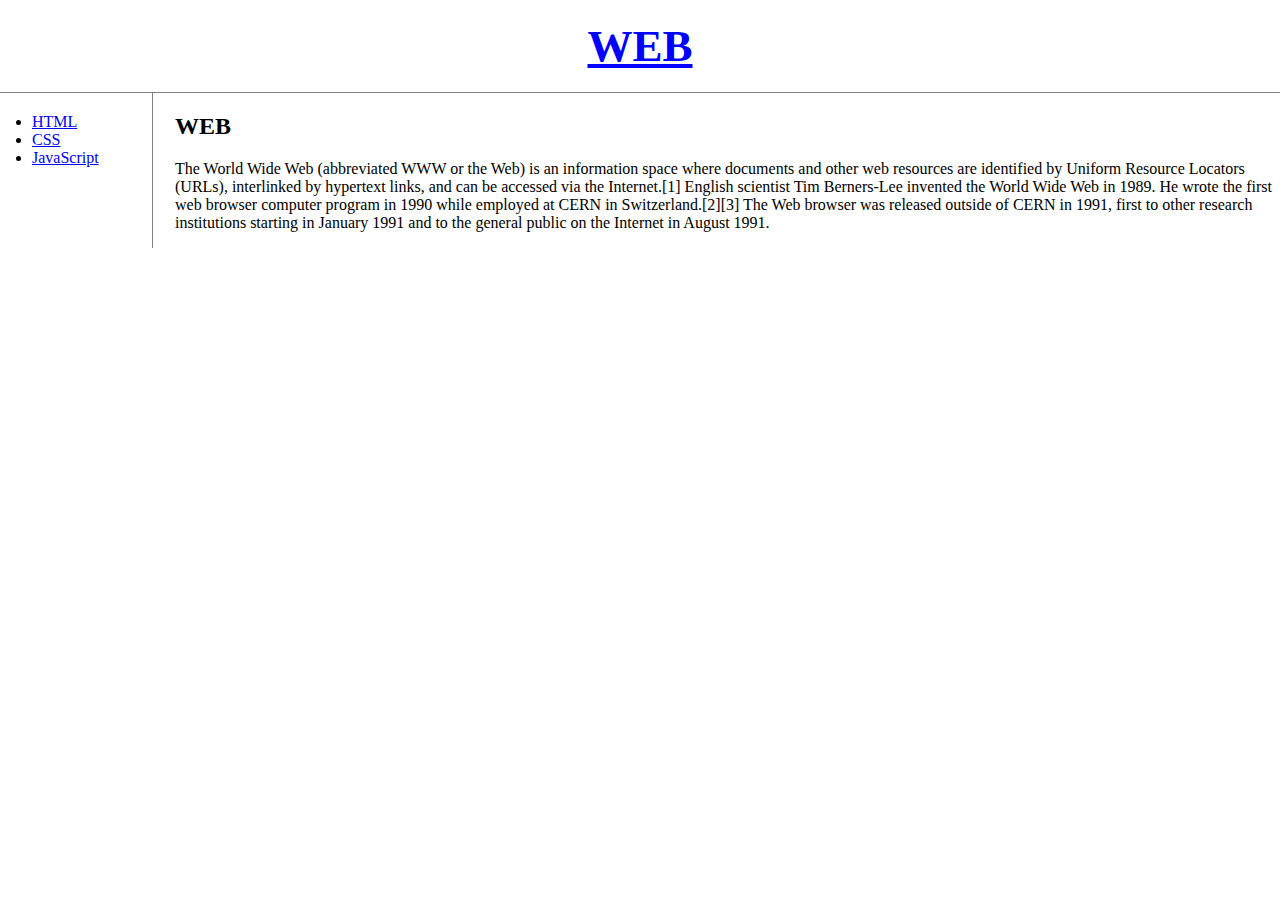
<file: index.html>
<!doctype html>
<html>
<head>
  <title>WEB1 - Welcome</title>
  <meta charset="utf-8">
  <link rel="stylesheet" href="style.css">
</head>
<body>
  <h1><a href="index.html">WEB</a></h1>
  <div id="grid">
    <ul>
      <li><a href="1.html">HTML</a></li>
      <li><a href="2.html">CSS</a></li>
      <li><a href="3.html">JavaScript</a></li>
    </ul>
    <div id="article">
      <h2>WEB</h2>
      <p>The World Wide Web (abbreviated WWW or the Web) is an information space where documents and other web resources are identified by Uniform Resource Locators (URLs), interlinked by hypertext links, and can be accessed via the Internet.[1] English scientist Tim Berners-Lee invented the World Wide Web in 1989. He wrote the first web browser computer program in 1990 while employed at CERN in Switzerland.[2][3] The Web browser was released outside of CERN in 1991, first to other research institutions starting in January 1991 and to the general public on the Internet in August 1991.
      </p>
    </div>
  </div>
</body>
</html>
</file>
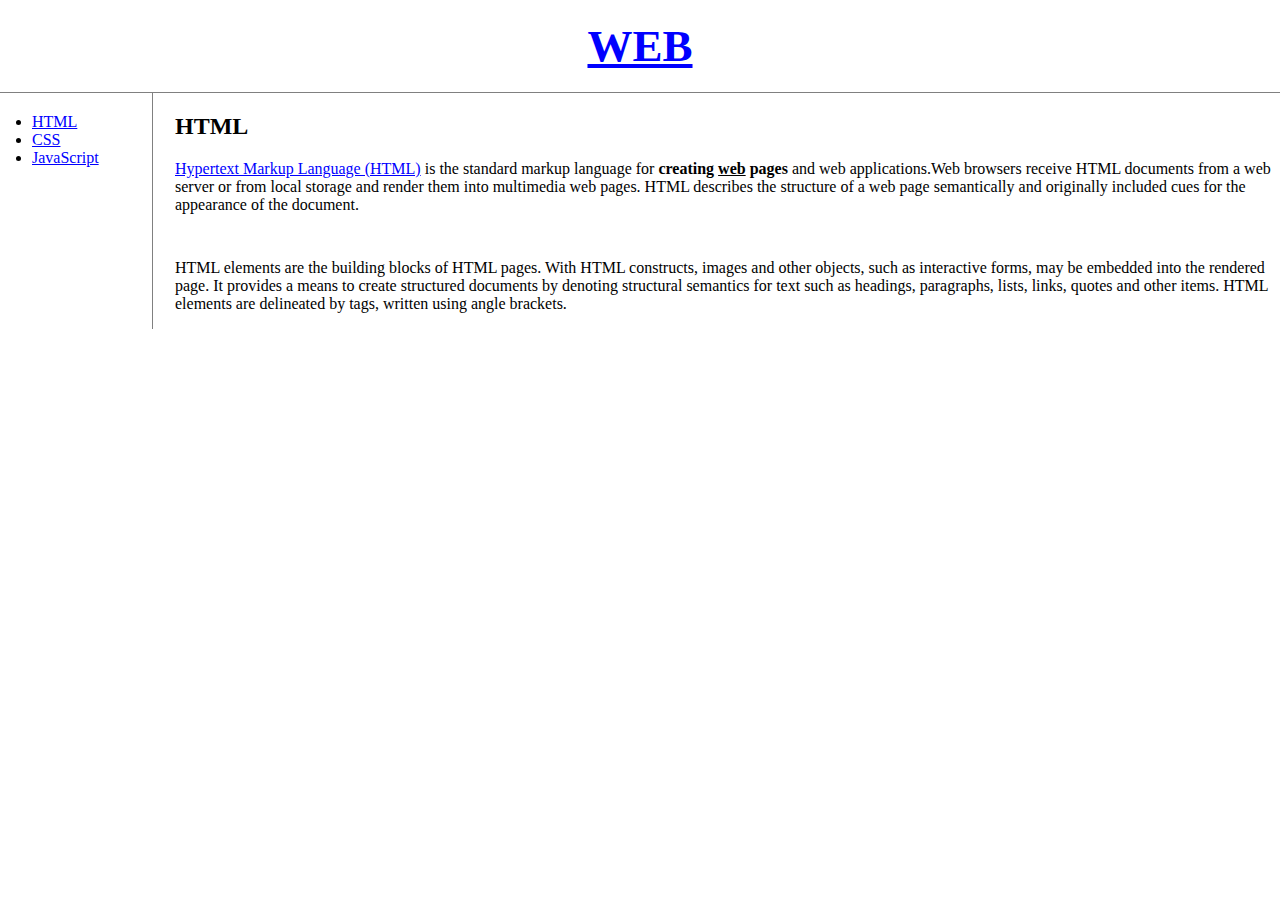
<file: 1.html>
<!doctype html>
<html>
<head>
  <title>WEB1 - html</title>
  <meta charset="utf-8">
  <link rel="stylesheet" href="style.css">
</head>
<body>
  <h1><a href="index.html">WEB</a></h1>
  <div id="grid">
    <ul>
      <li><a href="1.html">HTML</a></li>
      <li><a href="2.html">CSS</a></li>
      <li><a href="3.html">JavaScript</a></li>
    </ul>
    <div id="article">
      <h2>HTML</h2>
      <p><a href="https://www.w3.org/TR/html5/" target="_blank" title="html5 speicification">Hypertext Markup Language (HTML)</a> is the standard markup language for <strong>creating <u>web</u> pages</strong> and web applications.Web browsers receive HTML documents from a web server or from local storage and render them into multimedia web pages. HTML describes the structure of a web page semantically and originally included cues for the appearance of the document.
      </p><p style="margin-top:45px;">HTML elements are the building blocks of HTML pages. With HTML constructs, images and other objects, such as interactive forms, may be embedded into the rendered page. It provides a means to create structured documents by denoting structural semantics for text such as headings, paragraphs, lists, links, quotes and other items. HTML elements are delineated by tags, written using angle brackets.
      </p>
    </div>
  </div>
</body>
</html>
</file>
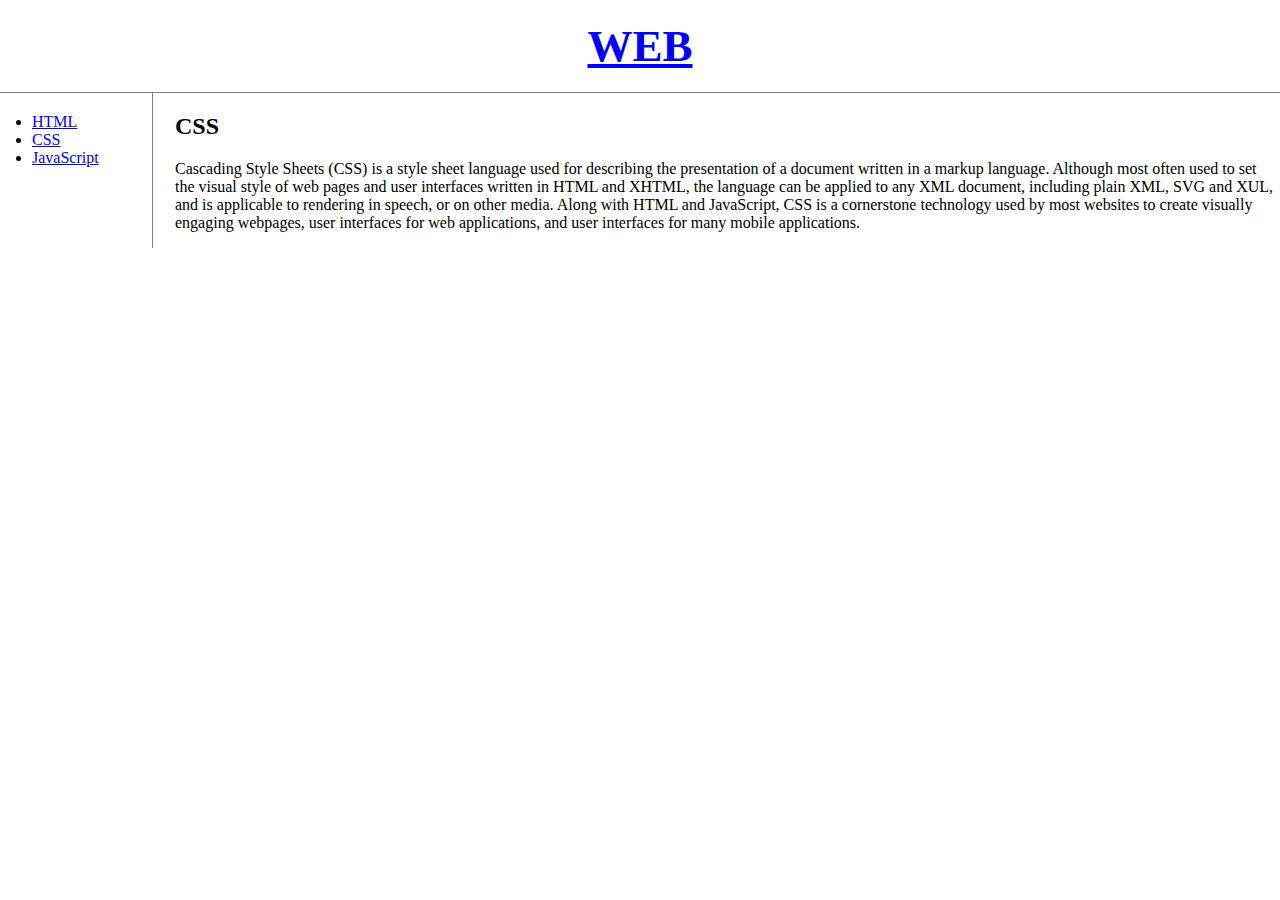
<file: 2.html>
<!doctype html>
<html>
<head>
  <title>WEB1 - CSS</title>
  <meta charset="utf-8">
  <link rel="stylesheet" href="style.css">
</head>
<body>
  <h1><a href="index.html">WEB</a></h1>
  <div id="grid">
    <ul>
      <li><a href="1.html">HTML</a></li>
      <li><a href="2.html">CSS</a></li>
      <li><a href="3.html">JavaScript</a></li>
    </ul>
    <div id="article">
      <h2>CSS</h2>
      <p>
        Cascading Style Sheets (CSS) is a style sheet language used for describing the presentation of a document written in a markup language. Although most often used to set the visual style of web pages and user interfaces written in HTML and XHTML, the language can be applied to any XML document, including plain XML, SVG and XUL, and is applicable to rendering in speech, or on other media. Along with HTML and JavaScript, CSS is a cornerstone technology used by most websites to create visually engaging webpages, user interfaces for web applications, and user interfaces for many mobile applications.
      </p>
    </div>
  </div>
</body>
</html>
</file>
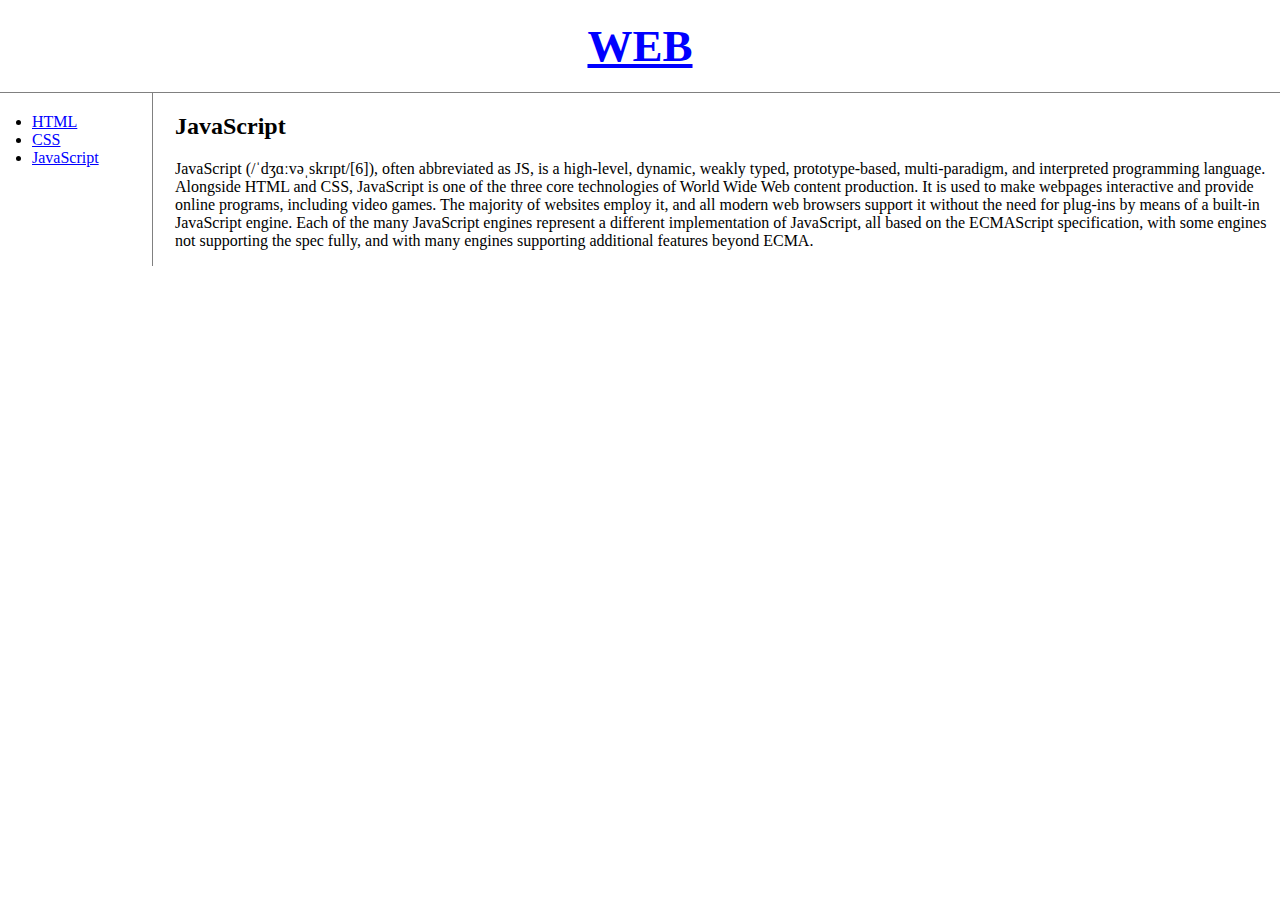
<file: 3.html>
<!doctype html>
<html>
<head>
  <title>WEB1 - JavaScript</title>
  <meta charset="utf-8">
  <link rel="stylesheet" href="style.css">
</head>
<body>
  <h1><a href="index.html">WEB</a></h1>
  <div id="grid">
    <ul>
      <li><a href="1.html">HTML</a></li>
      <li><a href="2.html">CSS</a></li>
      <li><a href="3.html">JavaScript</a></li>
    </ul>
    <div id="article">
      <h2>JavaScript</h2>
      <p>
        JavaScript (/ˈdʒɑːvəˌskrɪpt/[6]), often abbreviated as JS, is a high-level, dynamic, weakly typed, prototype-based, multi-paradigm, and interpreted programming language. Alongside HTML and CSS, JavaScript is one of the three core technologies of World Wide Web content production. It is used to make webpages interactive and provide online programs, including video games. The majority of websites employ it, and all modern web browsers support it without the need for plug-ins by means of a built-in JavaScript engine. Each of the many JavaScript engines represent a different implementation of JavaScript, all based on the ECMAScript specification, with some engines not supporting the spec fully, and with many engines supporting additional features beyond ECMA.
      </p>
    </div>
  </div>
</body>
</html>
</file>
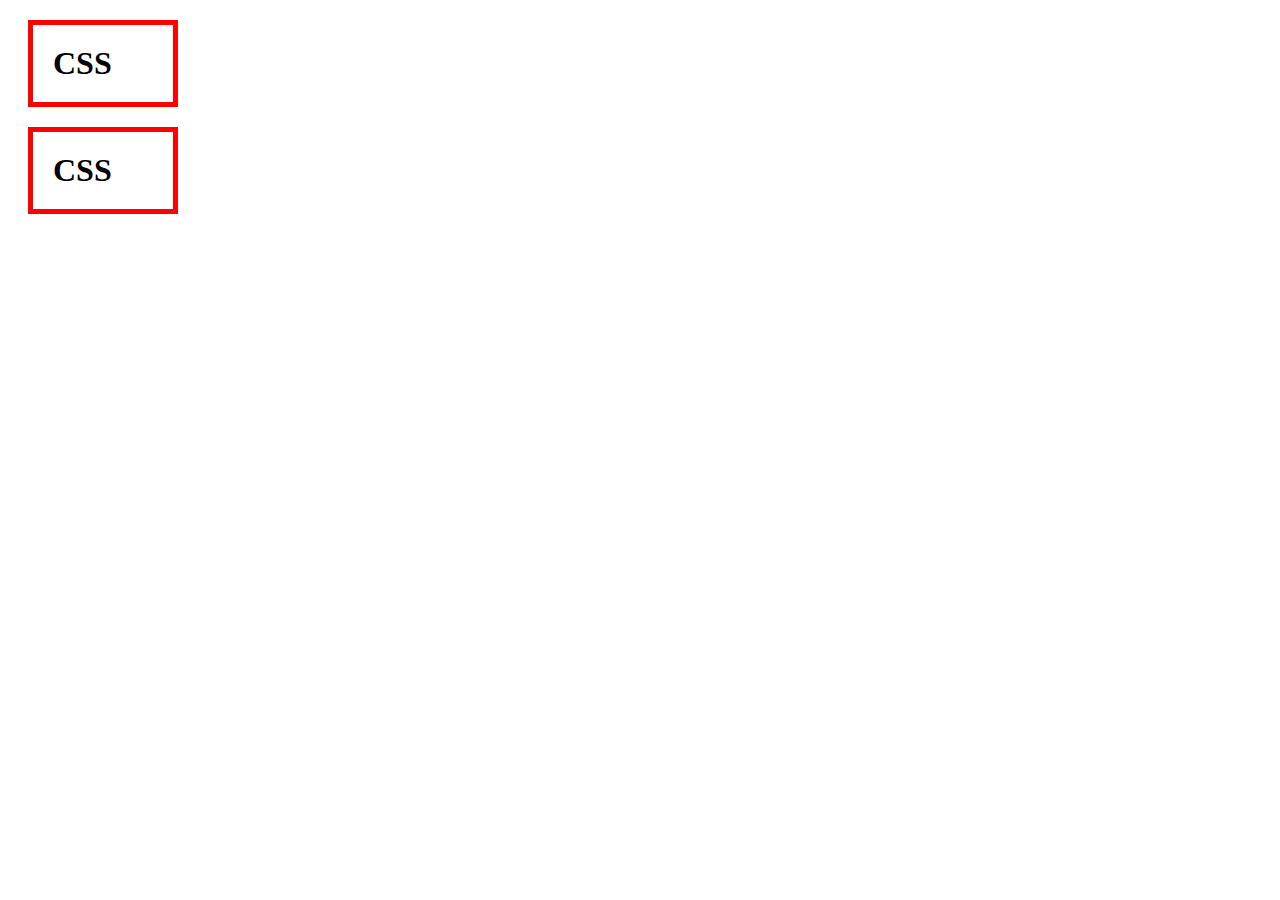
<file: box.html>
<!DOCTYPE html>
<html>
  <head>
    <meta charset="utf-8">
    <title></title>
    <style>
      /*
      block level element
      */
      h1{
        border:5px solid red;
        padding:20px;
        margin:20px;
        display:block;
        width:100px;
      }
    </style>
  </head>
  <body>
    <h1>CSS</h1>
    <h1>CSS</h1>
</html>
</file>
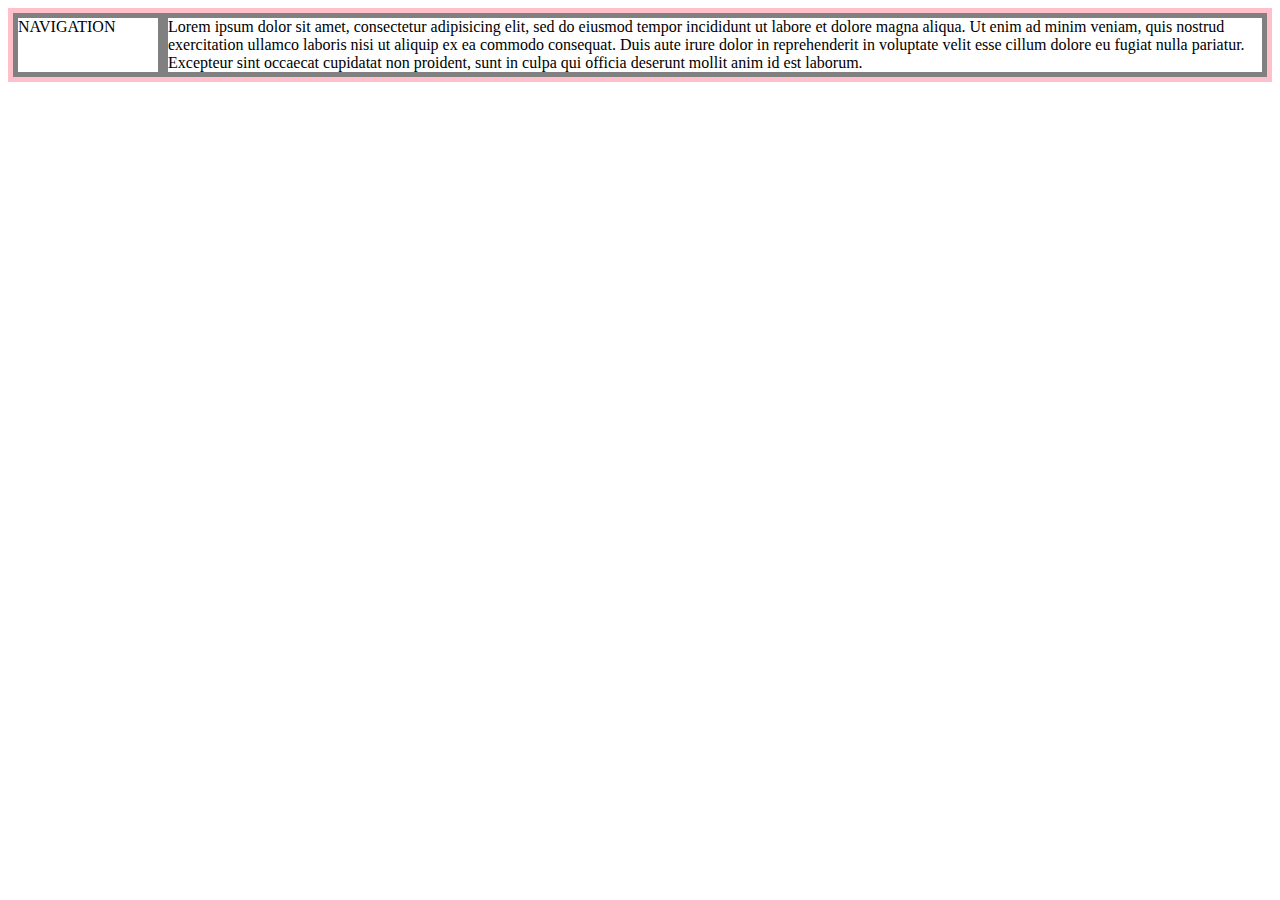
<file: grid.html>
<!DOCTYPE html>
<html>
  <head>
    <meta charset="utf-8">

    <title></title>

    <style>
      #grid{
        border:5px solid pink;
        display:grid;
        grid-template-columns: 150px 1fr;
      }
      div{
        border:5px solid gray;
      }
    </style>
  </head>
  <body>
    <div id="grid">
      <div>NAVIGATION</div>
      <div>Lorem ipsum dolor sit amet, consectetur adipisicing elit, sed do eiusmod tempor incididunt ut labore et dolore magna aliqua. Ut enim ad minim veniam, quis nostrud exercitation ullamco laboris nisi ut aliquip ex ea commodo consequat. Duis aute irure dolor in reprehenderit in voluptate velit esse cillum dolore eu fugiat nulla pariatur. Excepteur sint occaecat cupidatat non proident, sunt in culpa qui officia deserunt mollit anim id est laborum.</div>
    </div>
  </body>
</html>
</file>
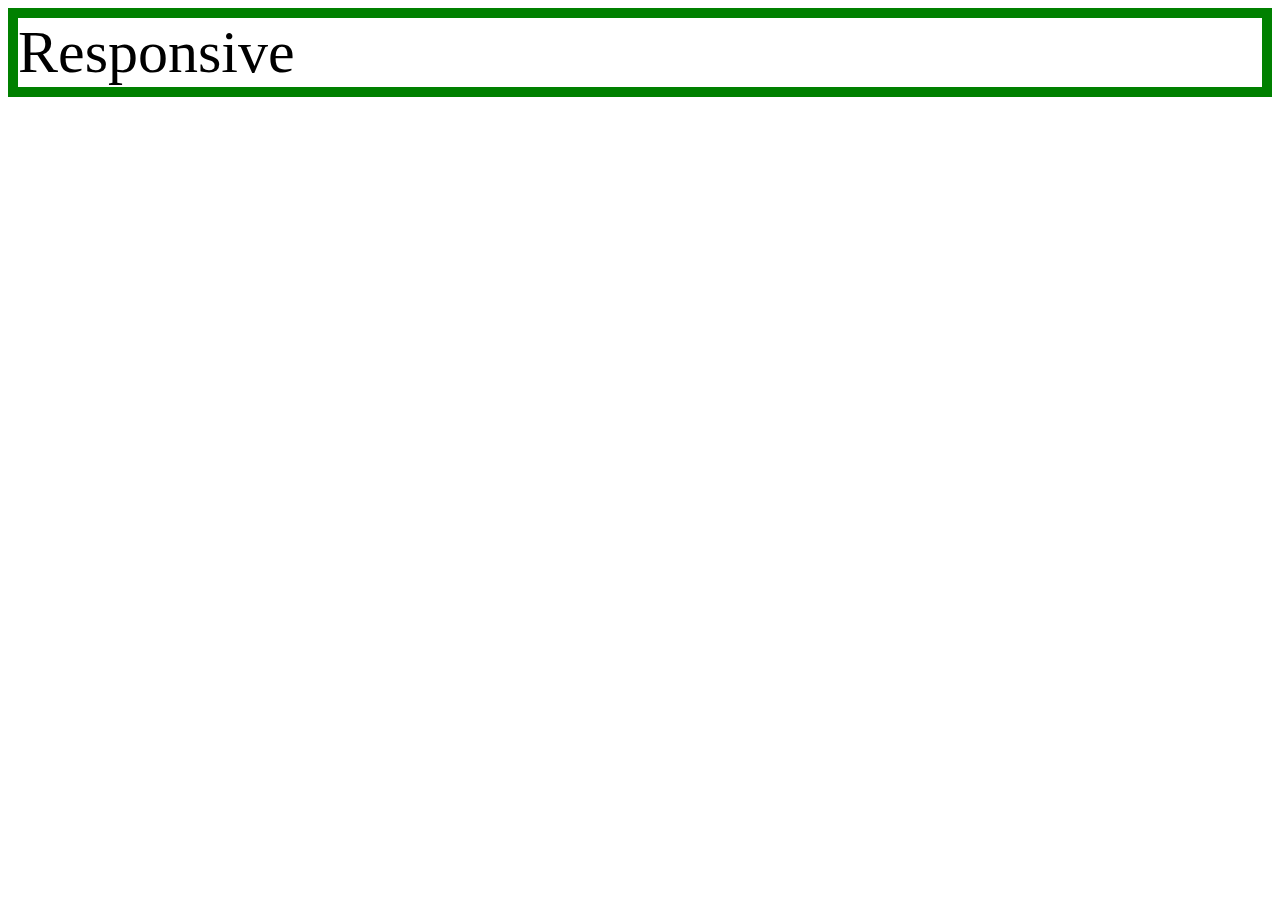
<file: mediaquery.html>
<!DOCTYPE html>
<html>
  <head>
    <meta charset="utf-8">
    <title></title>

    <style>
      div{
        border:10px solid green;
        font-size:60px
      }

      @media(max-width:800px){
        div{
          display :none;
        }
      }
    </style>

  </head>
  <body>
    <div>
      Responsive
    </div>
  </body>
</html>
</file>
<file: style.css>
body{
      margin:0;
    }
   a {
     color:blue;
   }
   h1 {
     font-size : 45px;
    text-align : center;
    border-bottom: 1px solid gray;
    margin:0;
    padding:20px;
   }
   ul{
     border-right:1px solid gray;
     width:100px;
     margin:0;
     padding:20px;
   }
   #grid{
     display : grid;
     grid-template-columns : 150px 1fr;
   }
   #grid ul{
     padding-left : 32px;
   }
   #grid #article{
     padding-left : 25px;
   }
   @media(max-width:700px){
     #grid{
       display : block;
     }
     ul{
       border-right:none;
     }
     h1 {
      border-bottom:none;
     }
   }
</file>
